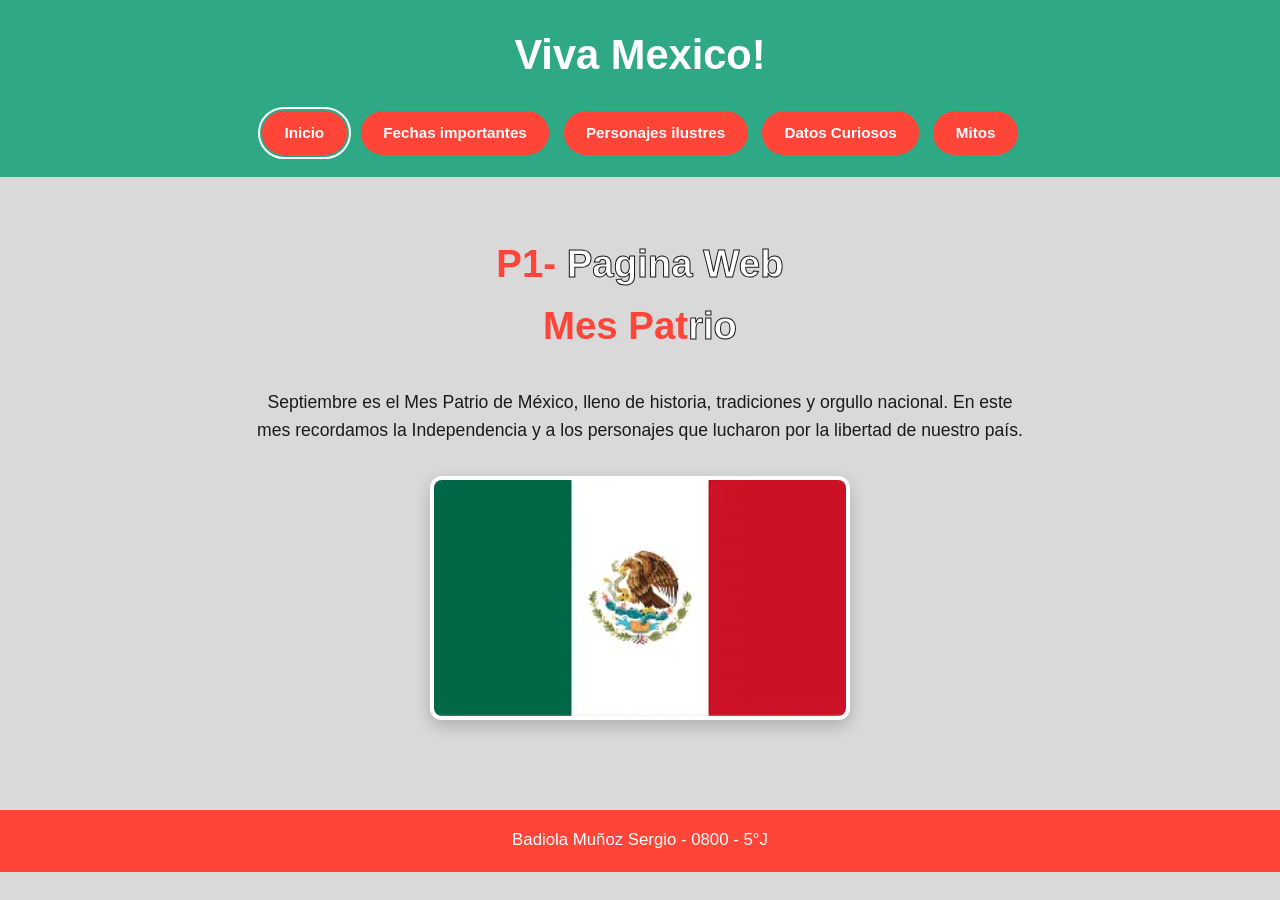
<file: index.html>
<!-- Declaración del tipo de documento: indica al navegador que este es un archivo HTML5 -->
<!DOCTYPE html>

<!-- Etiqueta raíz de la página HTML, definiendo 'es' (español) como el idioma del contenido -->
<html lang="es">

<!-- Encabezado del documento: contiene metadatos y enlaces a recursos externos no visibles en la página -->
<head>

<!-- Define la codificación de caracteres a UTF-8 para admitir acentos, eñes y caracteres especiales -->
<meta charset="UTF-8">

<!-- Ajusta la escala de la pantalla para garantizar que la página sea responsiva en dispositivos móviles -->
<meta name="viewport" content="width=device-width, initial-scale=1.0">

<!-- Define el título que aparecerá en la pestaña del navegador -->
<title>Inicio - Mes Patrio</title>

<!-- Vincula la hoja de estilos externa 'style.css' para dar formato visual al diseño -->
<link rel="stylesheet" href="style.css">

<!-- Cierre del encabezado -->
</head>

<!-- Cuerpo del documento: contiene todo el contenido visible de la página web -->
<body>

<!-- Sección superior o encabezado principal del sitio -->
<header>

  <!-- Título principal de nivel 1 de la página web -->
  <h1>Viva Mexico!</h1>

<!-- Cierre de la sección del encabezado -->
</header>

<!-- Menú de navegación principal con enlaces a las distintas páginas del sitio -->
<nav>

  <!-- Enlace a la página de inicio, marcándola con la clase 'activa' para resaltar la sección actual -->
  <a href="index.html" class="activa">Inicio</a>

  <!-- Enlace hacia la página de fechas importantes -->
  <a href="fechas.html">Fechas importantes</a>

  <!-- Enlace hacia la página de personajes ilustres -->
  <a href="personajes.html">Personajes ilustres</a>

  <!-- Enlace hacia la página de datos curiosos -->
  <a href="curiosos.html">Datos Curiosos</a>

  <!-- Enlace hacia la página de mitos -->
  <a href="mitos.html">Mitos</a>

<!-- Cierre del menú de navegación -->
</nav>

<!-- Área de contenido principal de la página -->
<main>

  <!-- Sección contenedora para agrupar información relacionada -->
  <section>

    <!-- Título de nivel 2 con etiquetas <span> intermedios para aplicar estilos CSS a letras o palabras individuales -->
    <h2><span class="a">P1- </span><span class="b">Pagina Web</span><br><span class="a">Mes Pat</span><span class="b">rio</span></h2>

    <!-- Párrafo explicativo de introducción estilizado mediante la clase 'intro-text' -->
    <p class="intro-text">
      Septiembre es el Mes Patrio de México, lleno de historia, tradiciones y orgullo nacional.
      En este mes recordamos la Independencia y a los personajes que lucharon por la libertad
      de nuestro país.
    </p>

    <!-- Contenedor div utilizado para maquetar la imagen mediante clases CSS -->
    <div class="img-row">

      <!-- Etiqueta de imagen con clase CSS, ruta del archivo y texto alternativo por accesibilidad -->
      <img class="hero-img" src="images/bandera.webp" alt="Bandera de México">

    <!-- Cierre del contenedor de la imagen -->
    </div>

  <!-- Cierre de la sección -->
  </section>

<!-- Cierre del contenido principal -->
</main>

<!-- Pie de página con los datos del autor o derechos de autor -->
<footer>
  Badiola Muñoz Sergio - 0800 - 5°J
</footer>

<!-- Cierre del cuerpo del documento -->
</body>

<!-- Cierre de la etiqueta raíz HTML -->
</html>
</file>
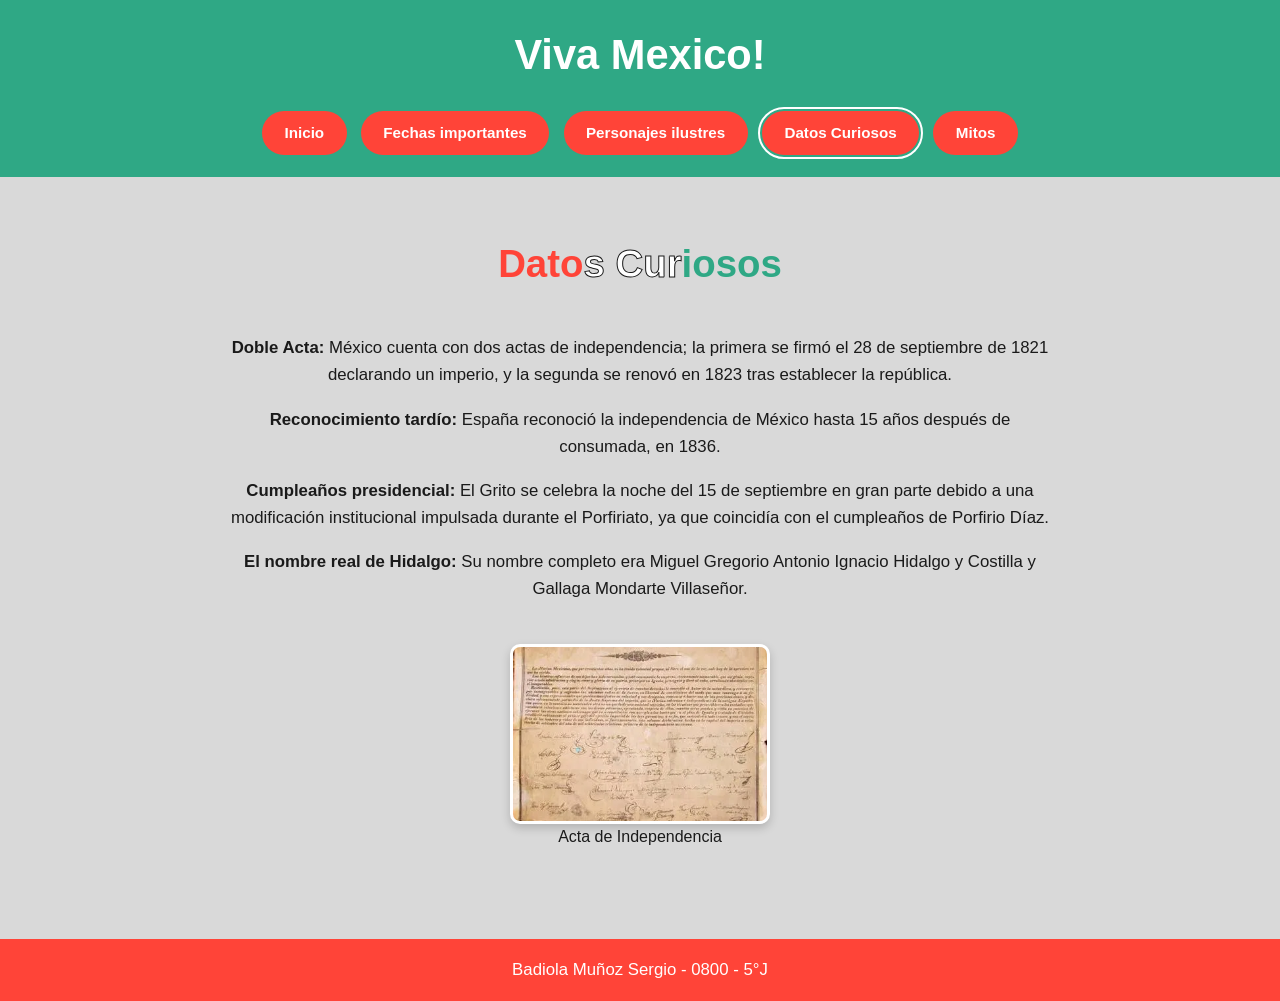
<file: curiosos.html>
<!-- Declaración que define la versión de HTML5 utilizada por la página -->
<!DOCTYPE html>

<!-- Apertura del elemento raíz HTML, configurando el idioma en español ('es') -->
<html lang="es">

<!-- Sección del encabezado del documento con metadatos y recursos vinculados -->
<head>

<!-- Configura la codificación de caracteres en UTF-8 para admitir acentos y caracteres especiales -->
<meta charset="UTF-8">

<!-- Define la configuración para el diseño responsivo en dispositivos móviles -->
<meta name="viewport" content="width=device-width, initial-scale=1.0">

<!-- Define el título de la pestaña del navegador -->
<title>Datos Curiosos - Mes Patrio</title>

<!-- Enlace a la hoja de estilos externa 'style.css' -->
<link rel="stylesheet" href="style.css">

<!-- Cierre del encabezado del documento -->
</head>

<!-- Inicio del cuerpo del documento que almacena el contenido visible -->
<body>

<!-- Encabezado visible del sitio web -->
<header>

  <!-- Título principal de la página -->
  <h1>Viva Mexico!</h1>

<!-- Cierre del encabezado -->
</header>

<!-- Menú de navegación principal entre páginas -->
<nav>

  <!-- Enlace a la página de inicio -->
  <a href="index.html">Inicio</a>

  <!-- Enlace a la página de fechas importantes -->
  <a href="fechas.html">Fechas importantes</a>

  <!-- Enlace a la página de personajes ilustres -->
  <a href="personajes.html">Personajes ilustres</a>

  <!-- Enlace activo a la sección actual mediante la clase 'activa' -->
  <a href="curiosos.html" class="activa">Datos Curiosos</a>

  <!-- Enlace a la página de mitos -->
  <a href="mitos.html">Mitos</a>

<!-- Cierre de la barra de navegación -->
</nav>

<!-- Contenido principal de la página web -->
<main>

  <!-- Sección contenedora del tema principal -->
  <section>

    <!-- Título de nivel 2 dividido en etiquetas <span> para dar formato tricolor mediante CSS -->
    <h2><span class="a">Dato</span><span class="b">s Cur</span><span class="c">iosos</span></h2>

    <!-- Lista no ordenada con la clase 'info-list' para presentar los datos curiosos -->
    <ul class="info-list">

      <!-- Elemento de lista para el primer dato curioso con texto resaltado en negrita (<strong>) -->
      <li><strong>Doble Acta:</strong> México cuenta con dos actas de independencia; la primera se firmó el 28 de septiembre de 1821 declarando un imperio, y la segunda se renovó en 1823 tras establecer la república.</li>

      <!-- Elemento de lista para el segundo dato curioso -->
      <li><strong>Reconocimiento tardío:</strong> España reconoció la independencia de México hasta 15 años después de consumada, en 1836.</li>

      <!-- Elemento de lista para el tercer dato curioso -->
      <li><strong>Cumpleaños presidencial:</strong> El Grito se celebra la noche del 15 de septiembre en gran parte debido a una modificación institucional impulsada durante el Porfiriato, ya que coincidía con el cumpleaños de Porfirio Díaz.</li>

      <!-- Elemento de lista para el cuarto dato curioso -->
      <li><strong>El nombre real de Hidalgo:</strong> Su nombre completo era Miguel Gregorio Antonio Ignacio Hidalgo y Costilla y Gallaga Mondarte Villaseñor.</li>

    <!-- Cierre de la lista no ordenada -->
    </ul>

    <!-- Contenedor general para la alineación o formato de la imagen -->
    <div class="img-row">

      <!-- Comentario en el código sobre el contenido de la ilustración -->
      <!-- IMAGEN 5: dato curioso ilustrado -->

      <!-- Etiqueta contenedora semántica para elementos multimedia y su pie de foto -->
      <figure class="img-frame-wrap">

        <!-- Contenedor secundario para aplicar un marco o borde decorativo vía CSS -->
        <div class="img-frame">

          <!-- Etiqueta de la imagen con la ruta del archivo y texto descriptivo de accesibilidad -->
          <img src="images/acta.jpg" alt="Acta de Independencia de México">

        <!-- Cierre del contenedor del marco -->
        </div>

        <!-- Leyenda o pie de foto visible descriptivo para la imagen -->
        <figcaption>Acta de Independencia</figcaption>

      <!-- Cierre de la figura -->
      </figure>

    <!-- Cierre del contenedor de imágenes -->
    </div>

  <!-- Cierre de la sección -->
  </section>

<!-- Cierre del bloque de contenido principal -->
</main>

<!-- Pie de página con los datos del alumno/autor -->
<footer>
  Badiola Muñoz Sergio - 0800 - 5°J
</footer>

<!-- Cierre del cuerpo del documento -->
</body>

<!-- Cierre del elemento raíz HTML -->
</html>
</file>
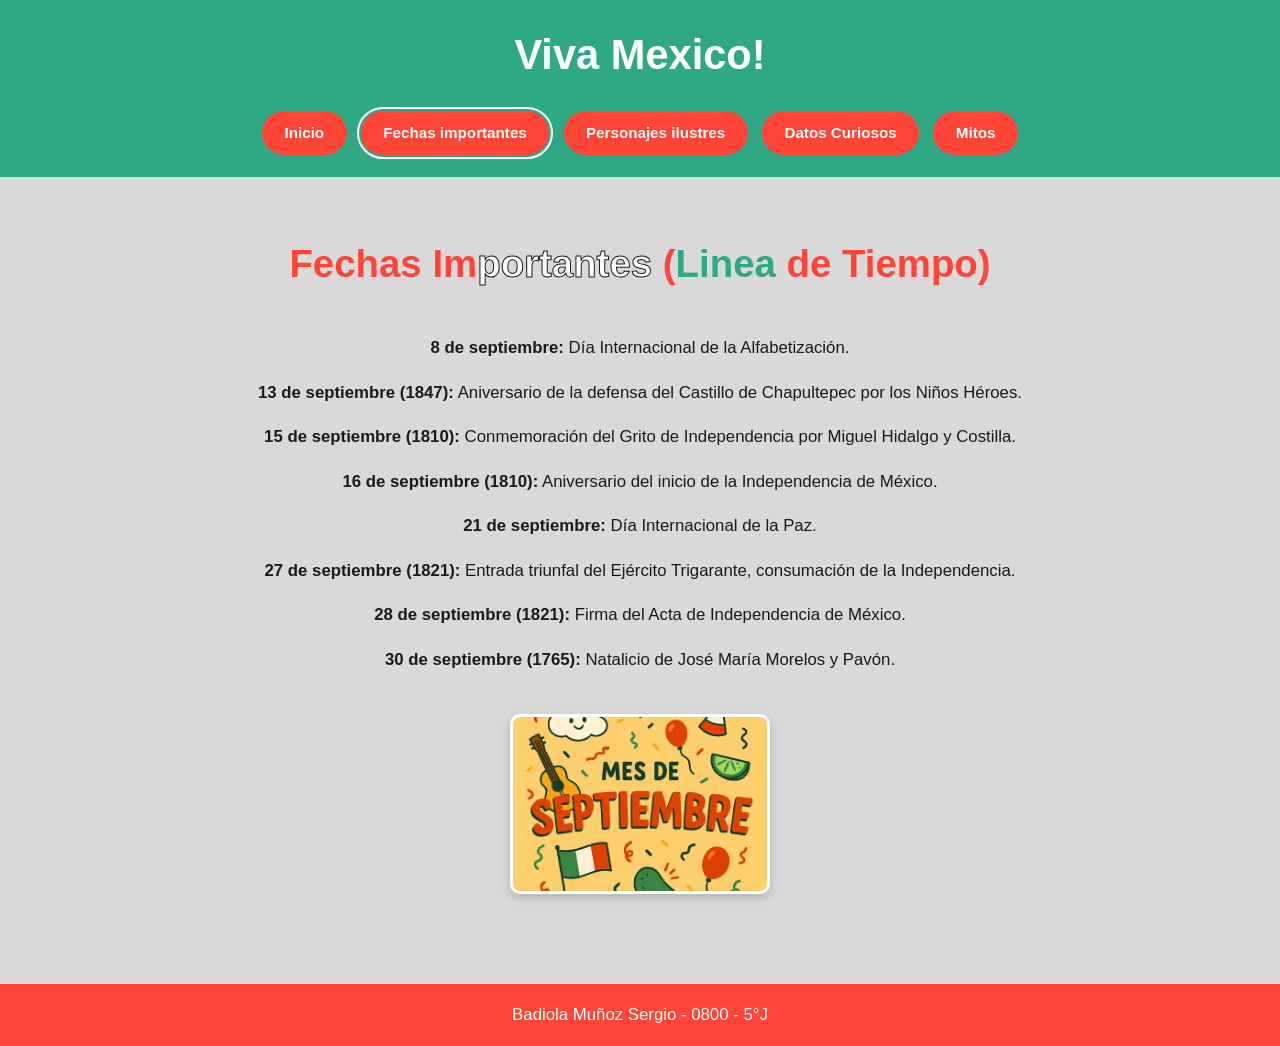
<file: fechas.html>
<!-- Declaración que especifica el tipo de documento como HTML5 -->
<!DOCTYPE html>

<!-- Etiqueta raíz de la página configurando el idioma en español ('es') -->
<html lang="es">

<!-- Sección del encabezado donde se incluyen metadatos y vínculos externos -->
<head>

<!-- Configura la codificación de caracteres en UTF-8 para permitir tildes y caracteres especiales -->
<meta charset="UTF-8">

<!-- Define la configuración para la adaptación responsiva en dispositivos móviles y pantallas de distintos tamaños -->
<meta name="viewport" content="width=device-width, initial-scale=1.0">

<!-- Define el título que aparece en la pestaña del navegador -->
<title>Fechas importantes - Mes Patrio</title>

<!-- Vincula la hoja de estilos externa 'style.css' para definir el diseño visual de la página -->
<link rel="stylesheet" href="style.css">

<!-- Cierre de la sección del encabezado -->
</head>

<!-- Inicio del cuerpo del documento que almacena los elementos perceptibles en pantalla -->
<body>

<!-- Encabezado superior visible de la página web -->
<header>

  <!-- Título principal de nivel 1 -->
  <h1>Viva Mexico!</h1>

<!-- Cierre del encabezado superior -->
</header>

<!-- Menú de navegación principal con enlaces entre páginas del sitio -->
<nav>

  <!-- Enlace hacia la página principal de inicio -->
  <a href="index.html">Inicio</a>

  <!-- Enlace a la sección actual, destacado visualmente mediante la clase CSS 'activa' -->
  <a href="fechas.html" class="activa">Fechas importantes</a>

  <!-- Enlace hacia la página de personajes ilustres -->
  <a href="personajes.html">Personajes ilustres</a>

  <!-- Enlace hacia la página de datos curiosos -->
  <a href="curiosos.html">Datos Curiosos</a>

  <!-- Enlace hacia la página de mitos -->
  <a href="mitos.html">Mitos</a>

<!-- Cierre de la barra de navegación -->
</nav>

<!-- Bloque principal con la información clave de la página web -->
<main>

  <!-- Sección que engloba el contenido temático de la línea de tiempo -->
  <section>

    <!-- Título de nivel 2 fraccionado con etiquetas <span> para dar estilos tricolores personalizados en CSS -->
    <h2><span class="a">Fechas Im</span><span class="b">portantes</span> <span class="a">(</span><span class="c">Linea</span><span class="a"> de Tiempo)</span></h2>

    <!-- Lista no ordenada con la clase 'info-list' para enumerar los sucesos históricos -->
    <ul class="info-list">

      <!-- Evento del 8 de septiembre con el día resaltado mediante <strong> -->
      <li><strong>8 de septiembre:</strong> Día Internacional de la Alfabetización.</li>

      <!-- Evento histórico del 13 de septiembre -->
      <li><strong>13 de septiembre (1847):</strong> Aniversario de la defensa del Castillo de Chapultepec por los Niños Héroes.</li>

      <!-- Conmemoración histórica del 15 de septiembre -->
      <li><strong>15 de septiembre (1810):</strong> Conmemoración del Grito de Independencia por Miguel Hidalgo y Costilla.</li>

      <!-- Evento histórico del 16 de septiembre -->
      <li><strong>16 de septiembre (1810):</strong> Aniversario del inicio de la Independencia de México.</li>

      <!-- Evento del 21 de septiembre -->
      <li><strong>21 de septiembre:</strong> Día Internacional de la Paz.</li>

      <!-- Evento histórico del 27 de septiembre -->
      <li><strong>27 de septiembre (1821):</strong> Entrada triunfal del Ejército Trigarante, consumación de la Independencia.</li>

      <!-- Evento histórico del 28 de septiembre -->
      <li><strong>28 de septiembre (1821):</strong> Firma del Acta de Independencia de México.</li>

      <!-- Evento histórico del 30 de septiembre -->
      <li><strong>30 de septiembre (1765):</strong> Natalicio de José María Morelos y Pavón.</li>

    <!-- Cierre de la lista no ordenada -->
    </ul>

    <!-- Contenedor div para centrar u organizar las imágenes de la sección -->
    <div class="img-row">

      <!-- Comentario de soporte sobre el propósito de la imagen en el diseño -->
      <!-- IMAGEN 2: línea de tiempo o calendario -->

      <!-- Etiqueta contenedora de elementos multimedia para dar formato de figura -->
      <figure class="img-frame-wrap">

        <!-- Envoltorio interno para aplicar bordes o marcos decorativos por CSS -->
        <div class="img-frame">

          <!-- Etiqueta de la imagen con la ruta de ubicación y su descripción mediante 'alt' -->
          <img src="images/calendario.jpg" alt="Línea de tiempo de septiembre">

        <!-- Cierre del contenedor del marco de la imagen -->
        </div>

      <!-- Cierre de la figura representativa -->
      </figure>

    <!-- Cierre de la fila contenedora de imágenes -->
    </div>

  <!-- Cierre de la sección temática -->
  </section>

<!-- Cierre del contenido principal -->
</main>

<!-- Pie de página con el nombre y datos del autor o alumno -->
<footer>
  Badiola Muñoz Sergio - 0800 - 5°J
</footer>

<!-- Cierre de la etiqueta body -->
</body>

<!-- Cierre del elemento raíz html -->
</html>
</file>
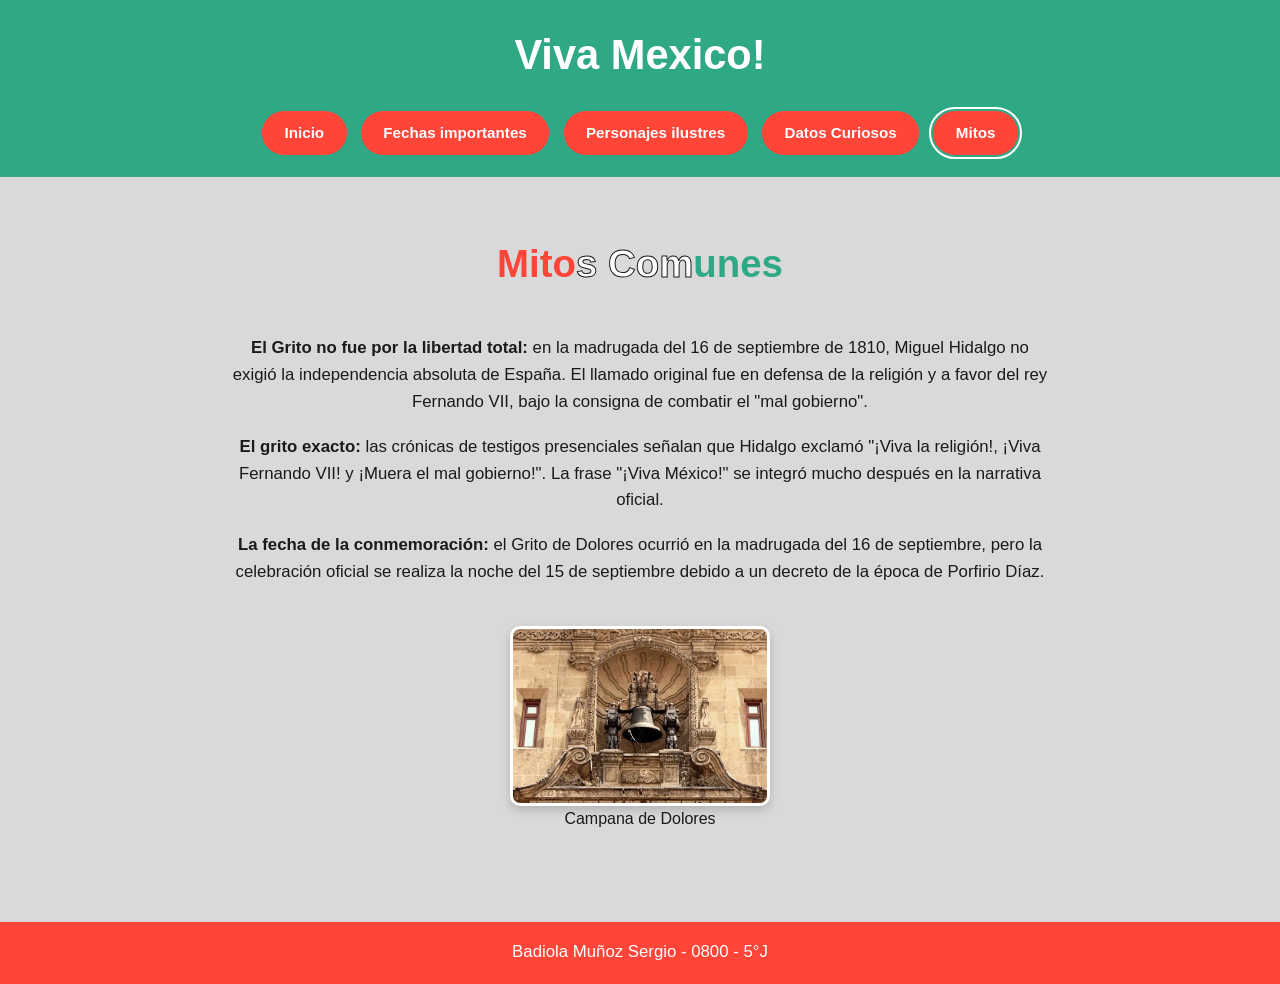
<file: mitos.html>
<!-- Declaración que especifica al navegador que el documento usa el estándar HTML5 -->
<!DOCTYPE html>

<!-- Apertura del elemento raíz HTML, definiendo el idioma en español ('es') -->
<html lang="es">

<!-- Encabezado del documento que agrupa metadatos y archivos vinculados -->
<head>

<!-- Establece la codificación de caracteres en UTF-8 para admitir acentos y caracteres especiales -->
<meta charset="UTF-8">

<!-- Configura la vista para un diseño adaptable a diferentes tamaños de pantalla en dispositivos móviles -->
<meta name="viewport" content="width=device-width, initial-scale=1.0">

<!-- Define el título de la página que se muestra en la pestaña del navegador -->
<title>Mitos - Mes Patrio</title>

<!-- Conecta el archivo de estilos CSS externo 'style.css' a la página web -->
<link rel="stylesheet" href="style.css">

<!-- Cierre de la sección del encabezado -->
</head>

<!-- Apertura del cuerpo de la página, que almacena todo el contenido perceptible por el usuario -->
<body>

<!-- Encabezado visible del sitio web -->
<header>

  <!-- Título principal de nivel 1 -->
  <h1>Viva Mexico!</h1>

<!-- Cierre de la sección de encabezado -->
</header>

<!-- Menú de navegación principal para desplazarse entre secciones del sitio -->
<nav>

  <!-- Enlace hacia la página principal de inicio -->
  <a href="index.html">Inicio</a>

  <!-- Enlace hacia la página de fechas importantes -->
  <a href="fechas.html">Fechas importantes</a>

  <!-- Enlace hacia la página de personajes ilustres -->
  <a href="personajes.html">Personajes ilustres</a>

  <!-- Enlace hacia la página de datos curiosos -->
  <a href="curiosos.html">Datos Curiosos</a>

  <!-- Enlace marcado con la clase 'activa' para resaltar visualmente que es la sección actual -->
  <a href="mitos.html" class="activa">Mitos</a>

<!-- Cierre de la barra de navegación -->
</nav>

<!-- Bloque de contenido principal de la página web -->
<main>

  <!-- Sección que agrupa la información sobre los mitos comunes -->
  <section>

    <!-- Título de nivel 2 segmentado en etiquetas <span> para dar el formato de color tricolor con CSS -->
    <h2><span class="a">Mito</span><span class="b">s Com</span><span class="c">unes</span></h2>

    <!-- Lista no ordenada con la clase 'info-list' para mostrar los mitos históricos -->
    <ul class="info-list">

      <!-- Primer mito con su concepto inicial resaltado en negrita (<strong>) -->
      <li><strong>El Grito no fue por la libertad total:</strong> en la madrugada del 16 de septiembre de 1810, Miguel Hidalgo no exigió la independencia absoluta de España. El llamado original fue en defensa de la religión y a favor del rey Fernando VII, bajo la consigna de combatir el "mal gobierno".</li>

      <!-- Segundo mito sobre la frase original expresada en el suceso -->
      <li><strong>El grito exacto:</strong> las crónicas de testigos presenciales señalan que Hidalgo exclamó "¡Viva la religión!, ¡Viva Fernando VII! y ¡Muera el mal gobierno!". La frase "¡Viva México!" se integró mucho después en la narrativa oficial.</li>

      <!-- Tercer mito sobre el motivo del horario de la celebración oficial -->
      <li><strong>La fecha de la conmemoración:</strong> el Grito de Dolores ocurrió en la madrugada del 16 de septiembre, pero la celebración oficial se realiza la noche del 15 de septiembre debido a un decreto de la época de Porfirio Díaz.</li>

    <!-- Cierre de la lista no ordenada -->
    </ul>

    <!-- Contenedor div para agrupar y organizar la imagen ilustrativa -->
    <div class="img-row">

      <!-- Comentario en el código sobre la imagen de la sección -->
      <!-- IMAGEN 6: representación del Grito de Dolores -->

      <!-- Etiqueta de figura independiente para envolver la imagen con su leyenda -->
      <figure class="img-frame-wrap">

        <!-- Contenedor interno para aplicar bordes decorativos o marcos vía CSS -->
        <div class="img-frame">

          <!-- Etiqueta de la imagen con la ruta de la fuente y su texto de accesibilidad 'alt' -->
          <img src="images/campana.jpg" alt="Campana de Dolores">

        <!-- Cierre del contenedor del marco de la imagen -->
        </div>

        <!-- Pie de foto o descripción visual debajo de la imagen -->
        <figcaption>Campana de Dolores</figcaption>

      <!-- Cierre del bloque de figura -->
      </figure>

    <!-- Cierre del contenedor de la imagen -->
    </div>

  <!-- Cierre de la sección -->
  </section>

<!-- Cierre del bloque de contenido principal -->
</main>

<!-- Pie de página con la información institucional o del autor -->
<footer>
  Badiola Muñoz Sergio - 0800 - 5°J
</footer>

<!-- Cierre de la etiqueta body -->
</body>

<!-- Cierre de la etiqueta raíz html -->
</html>
</file>
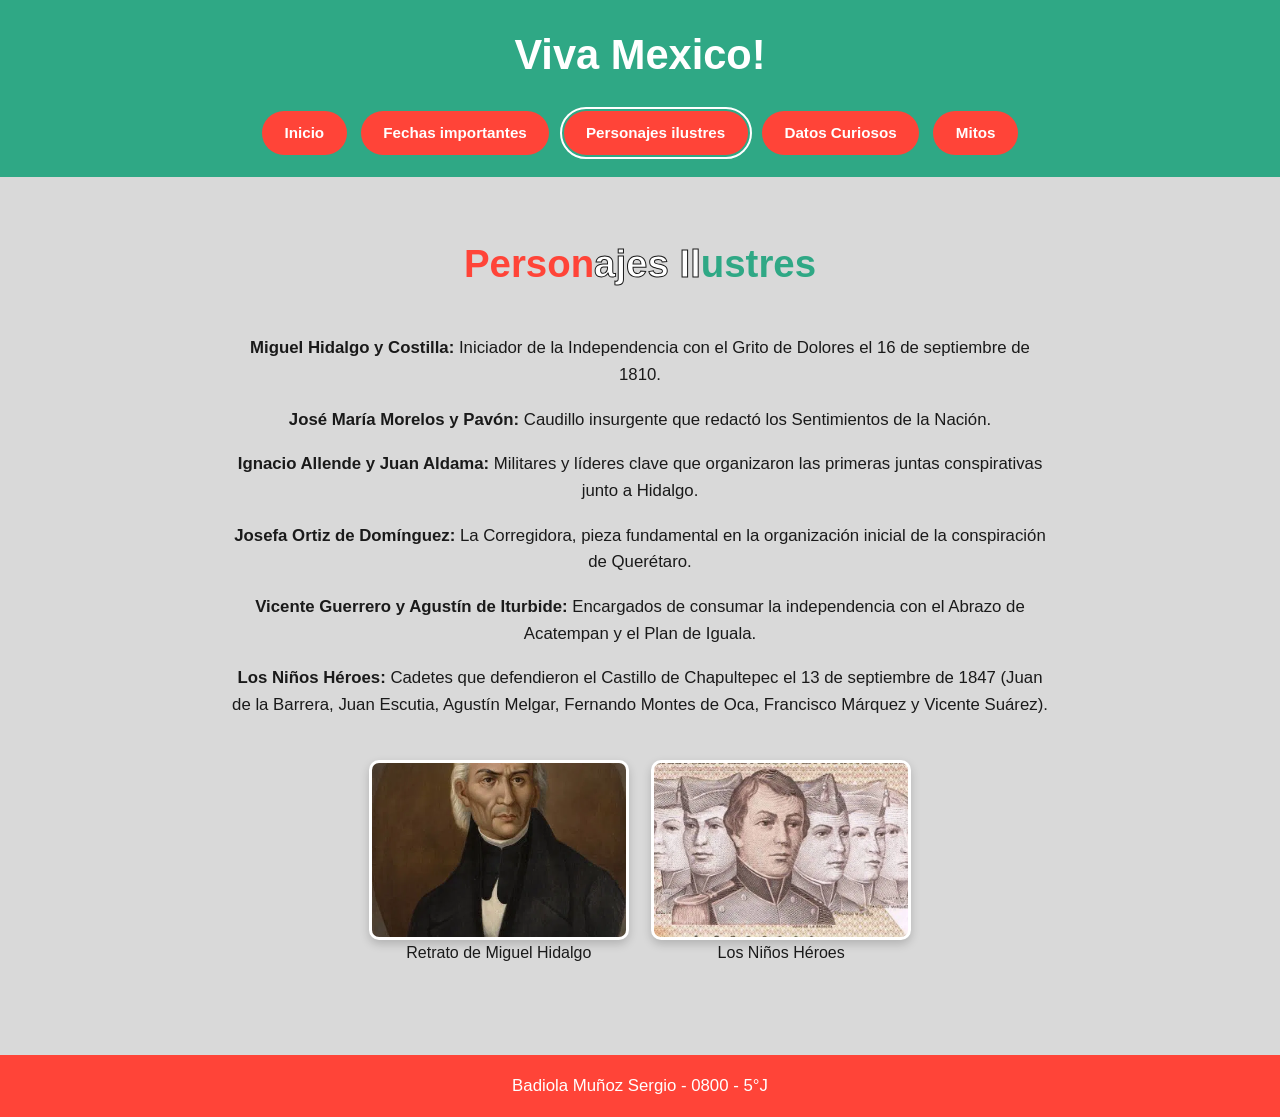
<file: personajes.html>
<!-- Declaración que especifica al navegador que el documento utiliza el estándar HTML5 -->
<!DOCTYPE html>

<!-- Apertura del elemento raíz HTML, definiendo el idioma en español ('es') -->
<html lang="es">

<!-- Encabezado del documento que contiene metadatos y archivos vinculados -->
<head>

<!-- Establece la codificación de caracteres en UTF-8 para admitir acentos y caracteres especiales -->
<meta charset="UTF-8">

<!-- Configura la vista para un diseño responsivo en dispositivos móviles y pantallas de distintos tamaños -->
<meta name="viewport" content="width=device-width, initial-scale=1.0">

<!-- Define el título de la página que se muestra en la pestaña del navegador -->
<title>Personajes ilustres - Mes Patrio</title>

<!-- Conecta la hoja de estilos CSS externa 'style.css' para aplicar el formato visual -->
<link rel="stylesheet" href="style.css">

<!-- Cierre de la sección del encabezado -->
</head>

<!-- Apertura del cuerpo del documento que almacena el contenido visible de la página -->
<body>

<!-- Encabezado superior visible del sitio web -->
<header>

  <!-- Título principal de nivel 1 -->
  <h1>Viva Mexico!</h1>

<!-- Cierre del encabezado superior -->
</header>

<!-- Menú de navegación principal entre secciones del sitio web -->
<nav>

  <!-- Enlace hacia la página de inicio -->
  <a href="index.html">Inicio</a>

  <!-- Enlace hacia la página de fechas importantes -->
  <a href="fechas.html">Fechas importantes</a>

  <!-- Enlace marcado con la clase 'activa' para resaltar visualmente la página actual -->
  <a href="personajes.html" class="activa">Personajes ilustres</a>

  <!-- Enlace hacia la página de datos curiosos -->
  <a href="curiosos.html">Datos Curiosos</a>

  <!-- Enlace hacia la página de mitos -->
  <a href="mitos.html">Mitos</a>

<!-- Cierre de la barra de navegación -->
</nav>

<!-- Bloque de contenido principal de la página web -->
<main>

  <!-- Sección contenedora del tema sobre los personajes ilustres -->
  <section>

    <!-- Título de nivel 2 segmentado en tres <span> para aplicar el diseño de color tricolor por CSS -->
    <h2><span class="a">Person</span><span class="b">ajes Il</span><span class="c">ustres</span></h2>

    <!-- Lista no ordenada con la clase 'info-list' para mostrar los personajes clave -->
    <ul class="info-list">

      <!-- Información sobre Miguel Hidalgo con el nombre en negrita mediante <strong> -->
      <li><strong>Miguel Hidalgo y Costilla:</strong> Iniciador de la Independencia con el Grito de Dolores el 16 de septiembre de 1810.</li>

      <!-- Información sobre José María Morelos y Pavón -->
      <li><strong>José María Morelos y Pavón:</strong> Caudillo insurgente que redactó los Sentimientos de la Nación.</li>

      <!-- Información sobre Ignacio Allende y Juan Aldama -->
      <li><strong>Ignacio Allende y Juan Aldama:</strong> Militares y líderes clave que organizaron las primeras juntas conspirativas junto a Hidalgo.</li>

      <!-- Información sobre Josefa Ortiz de Domínguez -->
      <li><strong>Josefa Ortiz de Domínguez:</strong> La Corregidora, pieza fundamental en la organización inicial de la conspiración de Querétaro.</li>

      <!-- Información sobre Vicente Guerrero y Agustín de Iturbide -->
      <li><strong>Vicente Guerrero y Agustín de Iturbide:</strong> Encargados de consumar la independencia con el Abrazo de Acatempan y el Plan de Iguala.</li>

      <!-- Información sobre Los Niños Héroes de Chapultepec -->
      <li><strong>Los Niños Héroes:</strong> Cadetes que defendieron el Castillo de Chapultepec el 13 de septiembre de 1847 (Juan de la Barrera, Juan Escutia, Agustín Melgar, Fernando Montes de Oca, Francisco Márquez y Vicente Suárez).</li>

    <!-- Cierre de la lista no ordenada -->
    </ul>

    <!-- Contenedor flex/grid para estructurar las imágenes de los personajes -->
    <div class="img-row">

      <!-- Comentario en el código sobre la primera imagen -->
      <!-- IMAGEN 3: retrato de un personaje -->

      <!-- Primera figura independiente para la imagen de Hidalgo y su pie de foto -->
      <figure class="img-frame-wrap">

        <!-- Marco contenedor de la imagen -->
        <div class="img-frame">

          <!-- Etiqueta de imagen con ruta de origen y texto alternativo descriptivo -->
          <img src="images/hidalgo.jpg" alt="Retrato de Miguel Hidalgo">

        <!-- Cierre del marco de la primera imagen -->
        </div>

        <!-- Leyenda descriptiva al pie de la primera imagen -->
        <figcaption>Retrato de Miguel Hidalgo</figcaption>

      <!-- Cierre de la primera figura -->
      </figure>

      <!-- Comentario en el código sobre la segunda imagen -->
      <!-- IMAGEN 4: Niños Héroes -->

      <!-- Segunda figura independiente para la imagen de los Niños Héroes -->
      <figure class="img-frame-wrap">

        <!-- Marco contenedor de la imagen -->
        <div class="img-frame">

          <!-- Etiqueta de la segunda imagen con su ruta y texto alternativo -->
          <img src="images/ninos-heroes.jpg" alt="Los Niños Héroes">

        <!-- Cierre del marco de la segunda imagen -->
        </div>

        <!-- Leyenda descriptiva al pie de la segunda imagen -->
        <figcaption>Los Niños Héroes</figcaption>

      <!-- Cierre de la segunda figura -->
      </figure>

    <!-- Cierre del contenedor de imágenes -->
    </div>

  <!-- Cierre de la sección -->
  </section>

<!-- Cierre del contenido principal -->
</main>

<!-- Pie de página con los datos del alumno y grupo -->
<footer>
  Badiola Muñoz Sergio - 0800 - 5°J
</footer>

<!-- Cierre de la etiqueta body -->
</body>

<!-- Cierre de la etiqueta raíz html -->
</html>
</file>
<file: style.css>
/* Declaración de variables CSS en el elemento raíz (:root) para reutilizar colores globales */
:root{
  --verde: #2fa885; /* Define el color verde temático */
  --rojo: #ff4438;  /* Define el color rojo temático */
  --gris: #d9d9d9;  /* Define el color gris de fondo general */
  --tinta: #1a1a1a; /* Define el color oscuro principal para el texto */
}

/* Selector universal (*): restablece márgenes y rellenos, e incluye el borde y padding dentro del tamaño total */
*{ box-sizing: border-box; margin:0; padding:0; }

/* Configuración básica para el cuerpo del documento (body) */
body{
  font-family: 'Trebuchet MS', 'Segoe UI', sans-serif; /* Define la tipografía principal del sitio */
  background: var(--gris);                             /* Aplica la variable del color gris al fondo de la página */
  color: var(--tinta);                                 /* Aplica la variable del color oscuro al texto */
  line-height: 1.6;                                    /* Define una altura de línea legible para el texto */
}

/* ===== HEADER ===== */
/* Estilos para el encabezado superior */
header{
  background: var(--verde); /* Asigna el color verde temático al fondo */
  color: white;             /* Color blanco para el texto */
  text-align: center;       /* Centra el texto en el encabezado */
  padding: 1.4rem 1rem;     /* Espaciado interno (arriba/abajo e izquierda/derecha) */
}
/* Estilos para el título principal dentro del encabezado */
header h1{
  font-size: clamp(1.8rem, 5vw, 2.6rem); /* Tamaño de texto responsivo que escala entre 1.8rem y 2.6rem */
  font-weight: 800;                      /* Define un grosor de letra extra negrita */
}

/* ===== NAV ===== */
/* Estilos para la barra de navegación */
nav{
  background: var(--verde);     /* Fondo verde coherente con el encabezado */
  display: flex;                /* Utiliza Flexbox para ordenar sus enlaces hijos */
  flex-wrap: wrap;              /* Permite que los enlaces bajen a otra línea en pantallas pequeñas */
  justify-content: center;      /* Centra los botones horizontalmente */
  gap: .9rem;                   /* Espacio entre cada enlace */
  padding: 0 1rem 1.4rem;       /* Relleno interno inferior e interno lateral */
  position: sticky;             /* Mantiene la navegación fija en la parte superior al hacer scroll */
  top: 0;                       /* Posición donde se fijará al hacer scroll */
  z-index: 50;                  /* Asegura que el menú quede por encima de otros elementos */
}
/* Estilos para los botones o enlaces dentro del menú nav */
nav a{
  color: white;                 /* Texto en color blanco */
  text-decoration: none;        /* Elimina el subrayado por defecto de los enlaces */
  font-weight: bold;            /* Aplica negrita al texto */
  padding: .6rem 1.4rem;        /* Relleno interno para darle aspecto de botón */
  border-radius: 999px;         /* Bordes completamente redondeados (efecto píldora) */
  background: var(--rojo);      /* Asigna la variable de color rojo como fondo */
  font-size: .95rem;            /* Tamaño de fuente relativo para el botón */
  transition: filter .15s ease; /* Transición suave de 0.15 segundos para efectos visuales */
}
/* Efecto hover y focus en los enlaces del nav */
nav a:hover, nav a:focus-visible{
  filter: brightness(1.1); /* Aumenta un 10% el brillo del botón al pasar el cursor o enfocarlo */
}
/* Estilo para el botón activo que representa la página actual */
nav a.activa{
  outline: 2px solid white; /* Añade un contorno blanco alrededor del botón */
  outline-offset: 2px;     /* Separa el contorno 2px hacia afuera del botón */
}

/* ===== SECTIONS ===== */
/* Contenedor del contenido principal */
main{ max-width: 1000px; margin: 0 auto; padding: 2.5rem 1.5rem 3rem; } /* Ancho máximo de 1000px, centrado horizontal y relleno interno */

/* Estilo para cada sección del contenido */
section{ padding: 1rem 0 2.6rem; } /* Espaciado superior e inferior dentro de la sección */

/* Estilos para los títulos h2 en las secciones */
section h2{
  text-align: center;                    /* Centra el texto del título */
  font-size: clamp(1.7rem, 4.5vw, 2.4rem); /* Escala responsiva de fuente para títulos */
  font-weight: 800;                      /* Grosor de letra extra negrita */
  margin-bottom: 2rem;                   /* Separación inferior respecto al contenido */
}
/* Colores de las letras de los títulos h2 para el efecto tricolor */
section h2 .a{ color: var(--rojo); }                               /* Aplica el color rojo a los spans con clase 'a' */
section h2 .b{ color: white; -webkit-text-stroke: 1px var(--tinta); } /* Letra blanca con borde oscuro de 1px para visibilidad */
section h2 .c{ color: var(--verde); }                              /* Aplica el color verde a los spans con clase 'c' */

/* Estilos para las listas de información */
ul.info-list{ list-style: none; max-width: 820px; margin: 0 auto; } /* Quita viñetas por defecto, limita ancho y centra */
ul.info-list li{
  text-align: center; /* Centra el texto de cada elemento de lista */
  padding: .55rem 0;  /* Separación vertical entre cada elemento */
  font-size: 1.05rem; /* Tamaño de fuente para lectura cómoda */
}

/* Estilo para el párrafo introductorio de la página de inicio */
.intro-text{
  text-align: center;  /* Centra el texto */
  max-width: 780px;    /* Limita el ancho horizontal del párrafo */
  margin: 0 auto;      /* Centra el bloque del párrafo */
  font-size: 1.1rem;   /* Aumenta ligeramente el tamaño del texto */
}

/* ===== IMAGE PLACEHOLDER ===== */
/* Fila contenedora flexbox para organizar imágenes */
.img-row{
  display: flex;           /* Flexbox para acomodar imágenes en fila */
  flex-wrap: wrap;         /* Permite acomodar imágenes en múltiples filas si no caben */
  justify-content: center; /* Centra horizontalmente el contenido */
  gap: 1.4rem;             /* Separación entre cada contenedor de imagen */
  margin-top: 2rem;        /* Margen superior respecto al texto anterior */
}
/* Estilo del marcador de posición si aún no hay imagen */
.img-placeholder{
  border: 2px dashed #9a9a9a;                                                                          /* Borde punteado gris */
  border-radius: 10px;                                                                                 /* Esquinas redondeadas */
  background: repeating-linear-gradient(45deg, rgba(0,0,0,.03), rgba(0,0,0,.03) 10px, transparent 10px, transparent 20px); /* Fondo a rayas */
  width: 260px;                                                                                        /* Ancho fijo */
  height: 180px;                                                                                       /* Alto fijo */
  display: flex;                                                                                       /* Activa Flexbox */
  flex-direction: column;                                                                              /* Apila ícono y texto en columna */
  align-items: center;                                                                                 /* Centra horizontalmente */
  justify-content: center;                                                                             /* Centra verticalmente */
  text-align: center;                                                                                  /* Texto centrado */
  color: #555;                                                                                         /* Color gris medio para texto */
  padding: .8rem;                                                                                      /* Relleno interno */
  font-size: .9rem;                                                                                    /* Tamaño de texto reducido */
}
/* Ícono opcional dentro del placeholder */
.img-placeholder .icon{ font-size: 1.6rem; margin-bottom: .3rem; } /* Define tamaño e impacto visual del ícono */
/* Texto secundario pequeño dentro del placeholder */
.img-placeholder small{ opacity: .8; }                             /* Reduce la opacidad del texto informativo */

/* Regla para la etiqueta img oculta por defecto dentro de un placeholder */
.img-placeholder img{
  width: 100%;          /* Ocupa el 100% del ancho del contenedor */
  height: 100%;         /* Ocupa el 100% del alto del contenedor */
  object-fit: cover;    /* Recorta y ajusta la imagen sin deformarla */
  border-radius: 8px;   /* Redondea las esquinas de la imagen */
  display: none;        /* Oculta la imagen hasta activarla */
}

/* ===== MARCO DE IMAGEN REAL ===== */
/* Contenedor en forma de marco rígido para imágenes pequeñas */
.img-frame{
  width: 260px;                           /* Ancho exacto del marco */
  height: 180px;                          /* Alto exacto del marco */
  border-radius: 10px;                    /* Esquinas suavemente redondeadas */
  overflow: hidden;                       /* Oculta los bordes sobresalientes de la imagen */
  box-shadow: 0 4px 10px rgba(0,0,0,.18); /* Sombra suave exterior */
  border: 3px solid white;                /* Borde blanco grueso alrededor */
  background: white;                      /* Fondo blanco de respaldo */
}
/* Estilo para las imágenes insertadas dentro de un marco de imagen (.img-frame) */
.img-frame img{
  width: 100%;       /* Ocupa todo el ancho disponible del marco */
  height: 100%;      /* Ocupa todo el alto disponible del marco */
  object-fit: cover; /* Mantiene la proporción de aspecto rellenando el marco sin distorsión */
  display: block;    /* Elimina espacios en blanco inferiores no deseados */
}
/* Pie de foto para las imágenes dentro de figuras */
.img-frame figcaption{
  text-align: center; /* Centra la leyenda de la imagen */
  font-size: .85rem;  /* Fuente más pequeña para el pie de foto */
  color: #444;        /* Tono gris oscuro */
  margin-top: .4rem;  /* Distancia con la parte inferior del marco */
}
/* Envoltorio que une el marco y su leyenda asociada */
.img-frame-wrap{
  display: flex;          /* Disposición flexbox */
  flex-direction: column; /* Alinea marco y pie de foto en una columna */
  align-items: center;    /* Centra ambos elementos al medio */
}
/* Estilo para imágenes destacadas de mayor tamaño (p. ej., inicio) */
.hero-img{
  display: block;                         /* Comportamiento en bloque */
  max-width: 420px;                       /* Ancho máximo en pantallas grandes */
  width: 100%;                            /* Ancho responsivo en dispositivos reducidos */
  height: auto;                           /* Preserva la relación de aspecto original de la imagen */
  margin: 0 auto;                         /* Centrado horizontal automático */
  border-radius: 12px;                    /* Bordes suavemente redondeados */
  box-shadow: 0 6px 16px rgba(0,0,0,.2);  /* Sombra proyectada profunda */
  border: 4px solid white;                /* Marco grueso blanco */
}

/* ===== FOOTER ===== */
/* Estilos para el pie de página */
footer{
  background: var(--rojo); /* Aplica el color rojo temático al fondo */
  color: white;            /* Color de texto en blanco */
  text-align: center;      /* Centra la información personal */
  padding: 1.1rem 1rem;    /* Relleno interno superior e inferior */
  font-size: 1.05rem;      /* Tamaño de texto legible */
}
</file>
